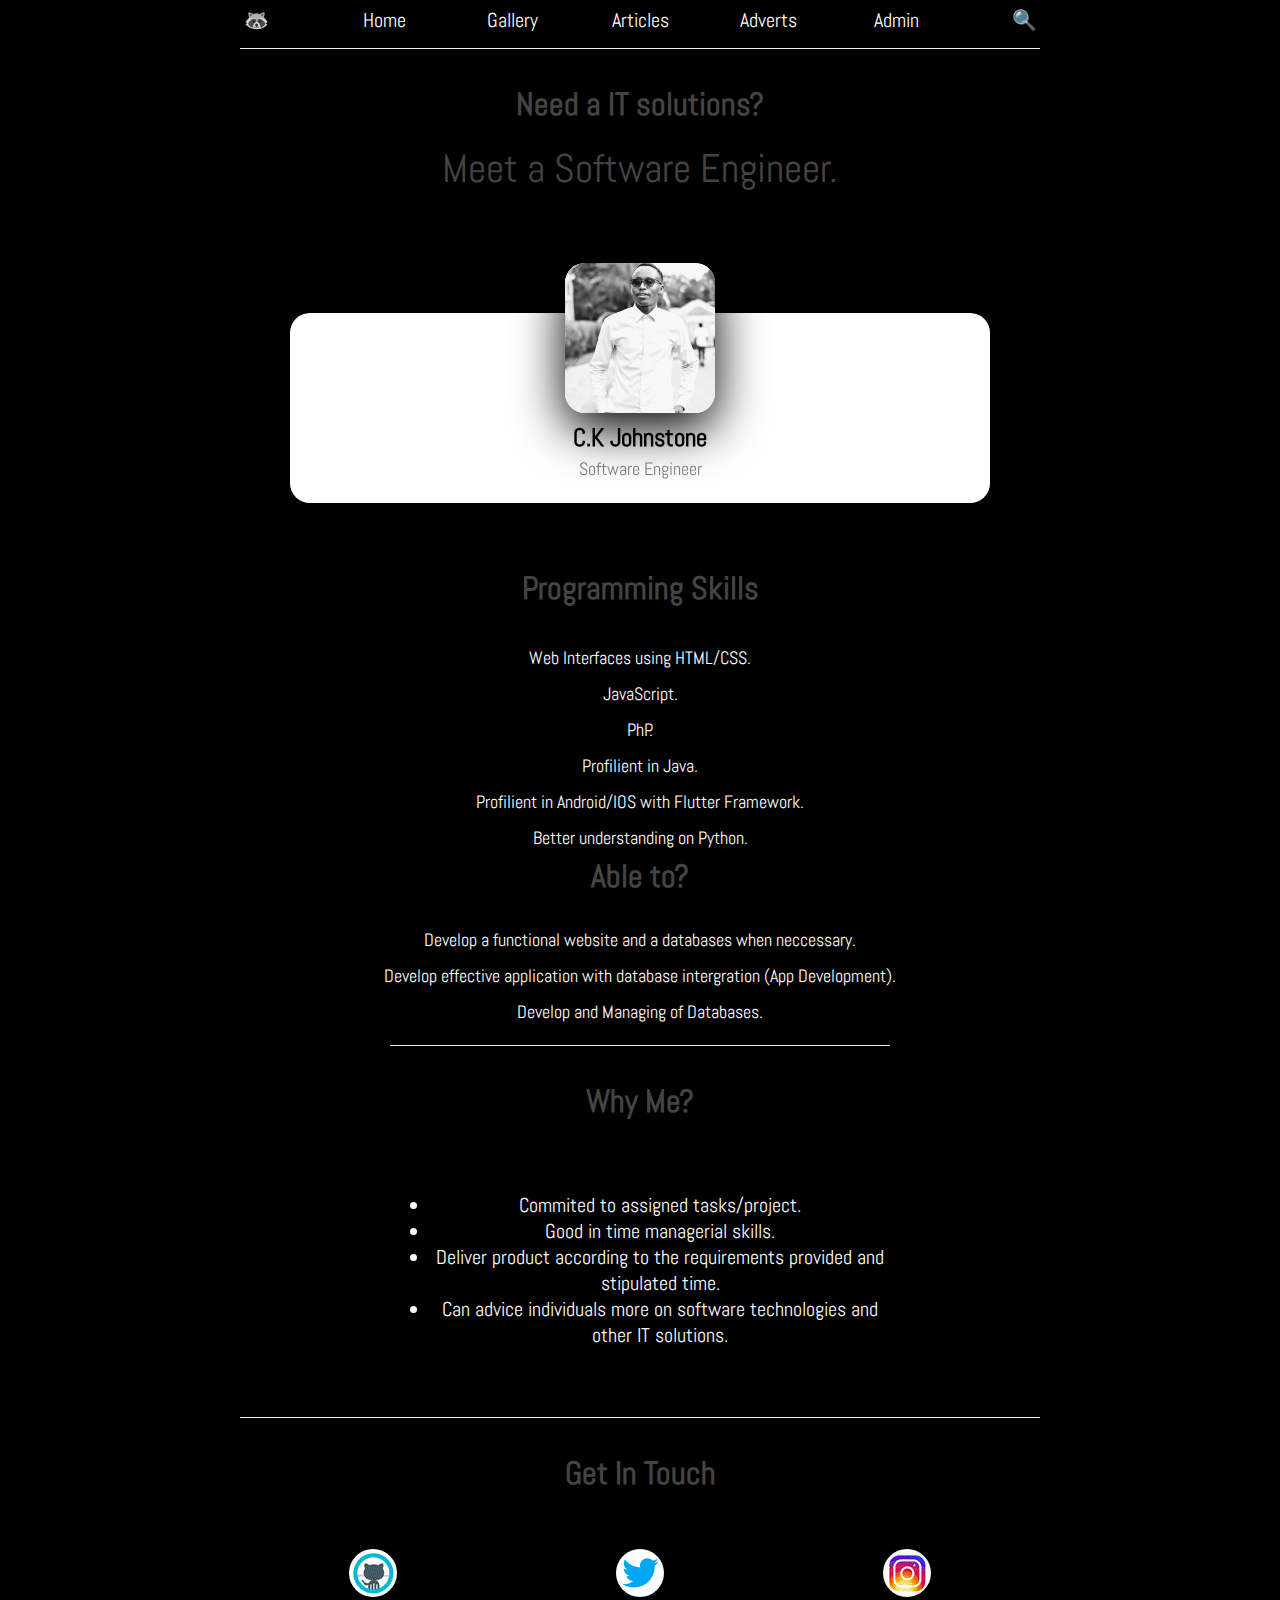
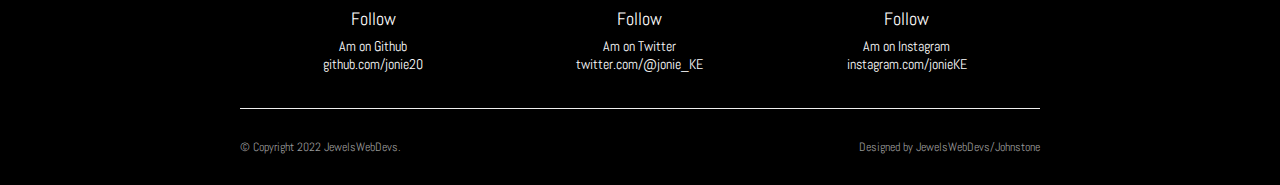
<file: index.html>
<!DOCTYPE html>
<html lang="en">
<head>
    <meta charset="UTF-8">
    <meta http-equiv="X-UA-Compatible" content="IE=edge">
    <meta name="viewport" content="width=device-width, initial-scale=1.0">
    <meta name="Description" lang="en" content="Personal Portfolio">
    <meta name="Author" content="JewelsWebDevs">
    <meta name="Programming" content="web development">
    <link rel="stylesheet" href="styles.css">
    <title>Get Me</title>
</head>
<body>
  <div id="menu">
     <nav>
     <label for="show-menu" class="responsive">&#9776;</label>
      <input type="checkbox" id="show-menu" role="button">
          <ul id="topnav">
             <li><span class="icon"><a href="#" class="logo">&#x1F99d;</a></span></li>
             <li><a href="#">Home</a></li>
             <li><a href="./gallery/gallery.html">Gallery</a></li>
             <li><a href="articles.php">Articles</a></li>
             <li><a href="maintenance.html">Adverts</a></li>
             <li><a href="admin_login.php">Admin</a></li>
             <li><span class="icon"><a href="#" class="search">&#x1f50d;</a></span></li>
          </ul>
            <span class="hide"><a href="#" title="Your Logo" class="logo">&#x1F47d;</a></span>
           <span class="hide"><a href="#" class="search">&#x1F50d;</a></span>
         </nav>
    </div>
   <div id="container">
   <div class="section">

<div class="pageitem">
<h2>Need a IT solutions?</h2>
<p><em>Meet a Software Engineer.</em></p>
</div>
<br>
<br>
<br>
<div >
    <div class="col1">
        <div class="card1">
            <div class="imgBx">
              <img  src="user.jpg" ><br> <!-- <h3>C. K. Johnstone</h3> -->
            </div>
            <div class="content">
                <div class="details">
                 <h2>C.K Johnstone<br><span>Software Engineer</span></h2>
                 <div class="data">
                     <h3>Adaptabilitty<br><span></span></h3>
                     <h3>Intuitive<br><span></span></h3>
                     <h3>Positive<br><span>attitude</span></h3>
                     <h3>Curiosity<br><span></span></h3>
                     <h3>Time<br><span>Management</span></h3>
                 </div>
                <div class="actionBtn">
                    <a href="mailto:johnstonekipkosgei31@gmail.com" target="_blank">Send Mail</a>
                    <a href="https://wa.me/+254714378269" target="_blank">WhatsApp Me</a>
                </div>    
                </div>
            </div>
        </div>
    </div>
    <!-- <div class="col">
    <img src="https://placeimg.com/200/200/arch"><br>Random Architecture by PlaceIMG
    </div>
    <div class="col">
    <img src="https://placeimg.com/200/200/nature"><br>Random Nature by PlaceIMG
    </div> -->
</div>

<div class="pageitem">
<h3>Programming Skills</h3><p>Web Interfaces using HTML/CSS.
    <br>JavaScript.
    <br>PhP.
    <br>Profilient in Java.
    <br>Profilient in Android/IOS with Flutter Framework.
    <br>Better understanding on Python.
</p><h2>Able to?</h2> <p>Develop a functional website and a databases when neccessary.
    <br>Develop effective application with database intergration (App Development).<br>Develop and Managing of Databases.</p>
</div>
<div class="section">

<div class="pageitem">
<h2>Why Me?</h2>
</div>

<div class="pageitem">
    <ul>
        <li>Commited to assigned tasks/project.</li>
        <li>Good in time managerial skills.</li>
        <li>Deliver product according to the requirements provided and stipulated time.</li>
        <li>Can advice individuals more on software technologies and other IT solutions.</li>
    </ul>
</div>

</div>

</div>
<div class="section">

    <div class="pageitem">
         <h2>Get In Touch</h2>
     </div>

    <div class="pageitem">
    <div class="col">
    <a href="https://github.com/jonie20"><img id="social" src="github1.gif">
    <p>Follow</p>Am on Github<br>github.com/jonie20</a>
    </div>
    <div class="col">
    <a href="https://twitter.com/@jonie_KE"><img id="social" src="twitter1.gif">
    <p>Follow</p>Am on Twitter<br>twitter.com/@jonie_KE</a>
    </div>
    <div class="col">
    <a href="#"><img id="social" src="instagram1.gif">
    <p>Follow</p>Am on Instagram<br>instagram.com/jonieKE</a>
    </div>
   </div>

  </div>
  <div class="section">
<div id="credits">
    <div class="col"><p>&copy; Copyright 2022 JewelsWebDevs.</p></div>
    <!-- <div class="col"><p><a href="#">Privacy</a> | <a href="#">Terms of Use</a> | <a href="#">Support</a> | <a href="#">Site Map</a></p></div> -->
    <div class="col"><p class="right"><a href="index.html">Designed</a> by JewelsWebDevs/Johnstone</p></div>
</div>
</div>
</body>
</html>
</file>
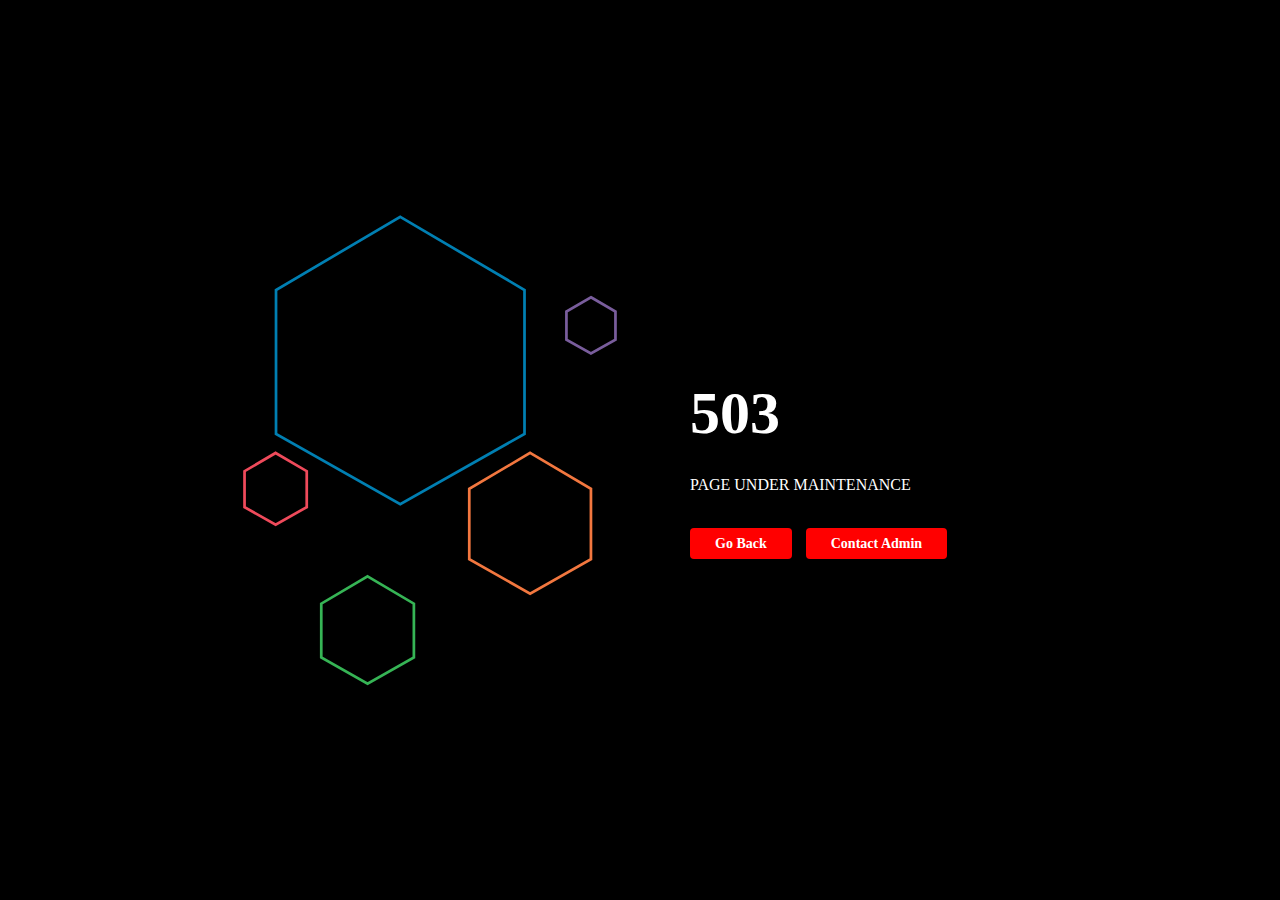
<file: maintenance.html>
<!DOCTYPE html>

<html lang="en">
<head>
  <meta charset="utf-8">
  <meta name="viewport" content="width=device-width, initial-scale=1">
  <title>Page Not Found</title>
  
  <style>
  .body{
    background-color: black;
  }
  svg {
    position: absolute;
    top: 50%;
    left: 50%;
    margin-top: -250px;
    margin-left: -400px;
  }
  .message-box {
    height: 200px;
    width: 380px;
    position: absolute;
    top: 50%;
    left: 50%;
    margin-top: -100px;
    margin-left: 50px;
    color: #FFF;
    font-family: Roboto;
    font-weight: 300;
  }
  .message-box h1 {
    font-size: 60px;
    line-height: 46px;
    margin-bottom: 40px;
  }
  .buttons-con .action-link-wrap {
    margin-top: 40px;
  }
  .buttons-con .action-link-wrap a {
    background: red;
    padding: 8px 25px;
    border-radius: 4px;
    color: #FFF;
    font-weight: bold;
    font-size: 14px;
    -webkit-transition: all 0.3s linear;
    transition: all 0.3s linear;
    cursor: pointer;
    text-decoration: none;
    margin-right: 10px
  }
  .buttons-con .action-link-wrap a:hover {
    background: #5A5C6C;
    color: #fff;
  }
  
  #Polygon-1 , #Polygon-2 , #Polygon-3 , #Polygon-4 , #Polygon-4, #Polygon-5 {
    -webkit-animation: float 1s infinite ease-in-out alternate;
            animation: float 1s infinite ease-in-out alternate;
  }
  #Polygon-2 {
    -webkit-animation-delay: .2s;
            animation-delay: .2s; 
  }
  #Polygon-3 {
    -webkit-animation-delay: .4s;
            animation-delay: .4s; 
  }
  #Polygon-4 {
    -webkit-animation-delay: .6s;
            animation-delay: .6s; 
  }
  #Polygon-5 {
    -webkit-animation-delay: .8s;
            animation-delay: .8s; 
  }
  
  @-webkit-keyframes float {
    100% {
      -webkit-transform: translateY(20px);
              transform: translateY(20px);
    }
  }
  
  @keyframes float {
    100% {
      -webkit-transform: translateY(20px);
              transform: translateY(20px);
    }
  }
  @media (max-width: 450px) {
    svg {
      position: absolute;
      top: 50%;
      left: 50%;
      margin-top: -250px;
      margin-left: -190px;
    }
    .message-box {
      top: 50%;
      left: 50%;
      margin-top: -100px;
      margin-left: -190px;
      text-align: center;
    }
  }
</style>

</head>
<body class="body">
<svg width="380px" height="500px" viewBox="0 0 837 1045" version="1.1" xmlns="http://www.w3.org/2000/svg" xmlns:xlink="http://www.w3.org/1999/xlink" xmlns:sketch="http://www.bohemiancoding.com/sketch/ns">
    <g id="Page-1" stroke="none" stroke-width="1" fill="none" fill-rule="evenodd" sketch:type="MSPage">
        <path d="M353,9 L626.664028,170 L626.664028,487 L353,642 L79.3359724,487 L79.3359724,170 L353,9 Z" id="Polygon-1" stroke="#007FB2" stroke-width="6" sketch:type="MSShapeGroup"></path>
        <path d="M78.5,529 L147,569.186414 L147,648.311216 L78.5,687 L10,648.311216 L10,569.186414 L78.5,529 Z" id="Polygon-2" stroke="#EF4A5B" stroke-width="6" sketch:type="MSShapeGroup"></path>
        <path d="M773,186 L827,217.538705 L827,279.636651 L773,310 L719,279.636651 L719,217.538705 L773,186 Z" id="Polygon-3" stroke="#795D9C" stroke-width="6" sketch:type="MSShapeGroup"></path>
        <path d="M639,529 L773,607.846761 L773,763.091627 L639,839 L505,763.091627 L505,607.846761 L639,529 Z" id="Polygon-4" stroke="#F2773F" stroke-width="6" sketch:type="MSShapeGroup"></path>
        <path d="M281,801 L383,861.025276 L383,979.21169 L281,1037 L179,979.21169 L179,861.025276 L281,801 Z" id="Polygon-5" stroke="#36B455" stroke-width="6" sketch:type="MSShapeGroup"></path>
    </g>
</svg>
<div class="message-box">
  <h1>503</h1>
  <p>PAGE UNDER MAINTENANCE</p>
  <div class="buttons-con">
    <div class="action-link-wrap">
      <a onclick="history.back(-1)" class="link-button link-back-button">Go Back</a>
      <a href="mailto:johnstonekipkosgei31@gmail.com" class="link-button">Contact Admin</a>
    </div>
  </div>
</div>
</body>
</html>
</file>
<file: styles.css>
@import url(http://fonts.googleapis.com/css?family=Abel);

body {
     background-color:#000000;
     color: rgb(252, 252, 252); 
     font-family: 'Abel', sans-serif;  
     font-size: 14px; 
     font-weight:normal;
     margin: 0; 
 }
a:link, a:visited, a:active{ 
    color:inherit; 
    text-decoration: none; }
a:hover {color: #0f6803; text-decoration:underline; }
 #social {/*padding:5px; 
     width: 40vh;
    height: 40vh; 
    border-radius: 50%;*/
 -webkit-border-radius: 50%;
 -moz-border-radius: 50%;}

.icon, .hide {font-size:20px;}
.right {text-align:right; }
.hide {display: none;}

#menu {
    width:100%;
    min-height:35px;
    background-color: #000000;
    position:fixed;
    top:3px; left:0;
}

#menu a {
    background-color:inherit;
    color: #fff;
}

#menu a:hover {
    background: inherit;
    color: rgb(0, 0, 0);
    text-decoration:none;
}

nav {
    display: table;
    table-layout: fixed;
    width: 70%;
    margin: 0 auto;
}

ul#topnav  {
    display: table-row;
    padding: 0;
    overflow: hidden;
    position:relative;
    bottom:0;
}

ul#topnav li {
    font-size: 20px;
    list-style-type: none;
    display: table-cell;
    text-align:center;
    vertical-align:middle;
}
ul#topnav li:hover{
    background-color: #fff;

}


ul#topnav li a {
    display:block;
    padding:4px 0px;
}

#container {
    width:100%;
    margin-top:48px;
}

#pageheader {
    display:table;
    width:62.5%;
    margin:auto;
}


.section {
    width:62.5%;
    border-top:1px solid #eee;
    padding:20px 0;
    margin:auto;
}

.pageitem {
    display:table;
    width:100%;
    margin-bottom:15px;
    padding-top:15px;
    text-align:center;
}

.pageitem h1{
    font-weight:normal;
    color:#555;
    margin:0;
    text-align:left;
}

.pageitem h2,h3  {
    font-size:32px;
    background-color:inherit;
    color:#444;
    margin-top:0;
}

.pageitem p em {
    background-color:inherit;
    color:#444;
    font-size:40px;
    font-style:normal;
    font-weight:100;
}
.pageitem ul li{
    font-size: 20px;
    font-weight: ;
}

.pageitem p {
    padding:0 75px;
    margin:0;
    font-size:18px;
    line-height:200%;
 }


.col {
    display: table-cell;
}
.col1{
    padding: 50px;
}
.card1{
    position: relative;
    width: 100%;
    height: 190px;
    background: #fff;
    border-radius: 20px;
    box-shadow: 0 35px 80px rgba(0,0,0,0,15);
    transition: 0.5s;
} 
.card1:hover{
    height: 400px;
}
.imgBx{
    position: absolute;
    left: 50%;
    top: -50px;
    transform: translateX(-50%);
    width: 150px;
    height: 150px;
    background: white;
    border-radius: 20px;
    box-shadow: 0 15px 50px rgba(0, 0, 0, 35);
    overflow: hidden;
    transition: 0.5s;
}
.card1:hover .imgBx{
    width: 250px;
    height: 250px;

}
.imgBx img{
    position: absolute;
    top: 0;
    left: 0;
    width: 100%;
    height: 100%;
    object-fit: cover;
}
.card1 .content{
    position: absolute;
    width: 100%;
    height: 100%;
    display: flex;
    justify-content: center;
    align-items: flex-end;
    overflow: hidden; 
}
.card1 .content .details{
    padding: 40px;
    text-align: center;
    width: 100%;
    transition: 0.5s;
    transform: translateY(150px);
}
.card1:hover .content .details{
    transform: translateY( 0px);
}
.card1 .content .details h2{
    font-size: 1.75em;
    font-weight: 600;
    color: black;
    line-height: 1.2em;
}
.card1 .content .details h2 span{
    font-size: 0.75em;
    font-weight: 500;
    opacity: 0.5;
}
.card1 .content .details .data {
    display: flex;
    justify-content: space-between;
    margin: 20px 0;
}
.card1 .content .details .data h3{
    font-size: 1em;
    color: darkgreen;
    line-height: 1.2em;
    font-weight: 600;
}
.card1 .content .details .data h3 span{
    font-size: 0.85em;
    font-weight: 400;
    opacity: 0.5;
}
.card1 .content .details .actionBtn{
    display: flex;
    justify-content: space-between;
}
.card1 .content .details .actionBtn a{
    padding: 10px 30px;
    border-radius: 5px;
    border: none;
    outline: none;
    font-size: 1em;
    font-weight: 500;
    background: red;
    color: #fff;
    cursor: pointer;
}
.card1 .content .details .actionBtn a:nth-child(2){
    border: 1px solid grey;
    color: white;
    background: darkgreen;
}

.col ul#sub {
    float:right; 
    padding:0;
    margin:0; 
}

.col ul#sub li {
    display:inline;
    list-style-type: none;
    text-align:right;
}

.col ul#sub li a {
    padding:5px;
    background-color:inherit;
    color:#777;
}

.col ul#sub li a:hover {
    color:#FC436B;
}

#footer {
    display:table;
    width:100%;
    margin-bottom:15px;
    padding:15px 0;
    text-align:left;
    font-size:13px;
     color:#999;
}

#footer p {
     text-align:left;
     padding:0;
}

ul#bottomnav  {
    display: table-row;
    padding: 0;
}

ul#bottomnav li {
    list-style-type: none;
    display: table-cell;
    text-align:left;
    font-weight:bold;
    vertical-align:top;
}

ul#bottomnav li ul {
padding:0;
padding-bottom:20px;
}

ul#bottomnav li li {
    display: list-item;
    font-weight:100;
}

#credits {
    display:table;
    width:100%;
    text-align:left;
    font-size:12px;
    color:#999;
    line-height:100%;
}

#show-menu {display: none;}
.responsive { background-color:inherit; 
    color:#fff; 
    text-align:left; 
    font-weight:normal; 
    font-size:1.5em; padding: 0; 
    position:absolute; 
    top:10%; 
    left:5%; 
    display:none; }
@media screen and (max-width : 700px){

/* menu */

ul#topnav {display:none;}
.hide, .responsive { display:block;}
.icon { display:none;}
.logo {  position:absolute; top:10%; right:50%;}
.search {position:absolute; top:10%; right:5%; }

#show-menu:checked ~ ul#topnav {
    display: block; 
    position: absolute; 
    top:100%; 
    width:50%; 
    margin:0; 
    overflow:visible; }
ul#topnav li { 
    display: block;
    text-align:left; 
    margin:0 0 0px -15%; 
    background-color:#000000;
}
ul#topnav li:hover{
    background-color: #fff;
}
ul#topnav li a { 
    /* padding-left:50px; */
    text-align: center;
}

.pageitem p{
    padding:0;
}

.col {
    float:left;
    margin:auto;
    width:100%;
    text-align:center;
}

.col ul#sub {
   clear:both;
   float:none;
   margin:auto; 
}

.col ul#sub li {
    text-align:center;
}

ul#bottomnav {
    display: list-item;
    list-style-type: none;
 }

ul#bottomnav li {
    display:block;
    text-align:center;
}

#credits p {
text-align:center;
}
</file>
